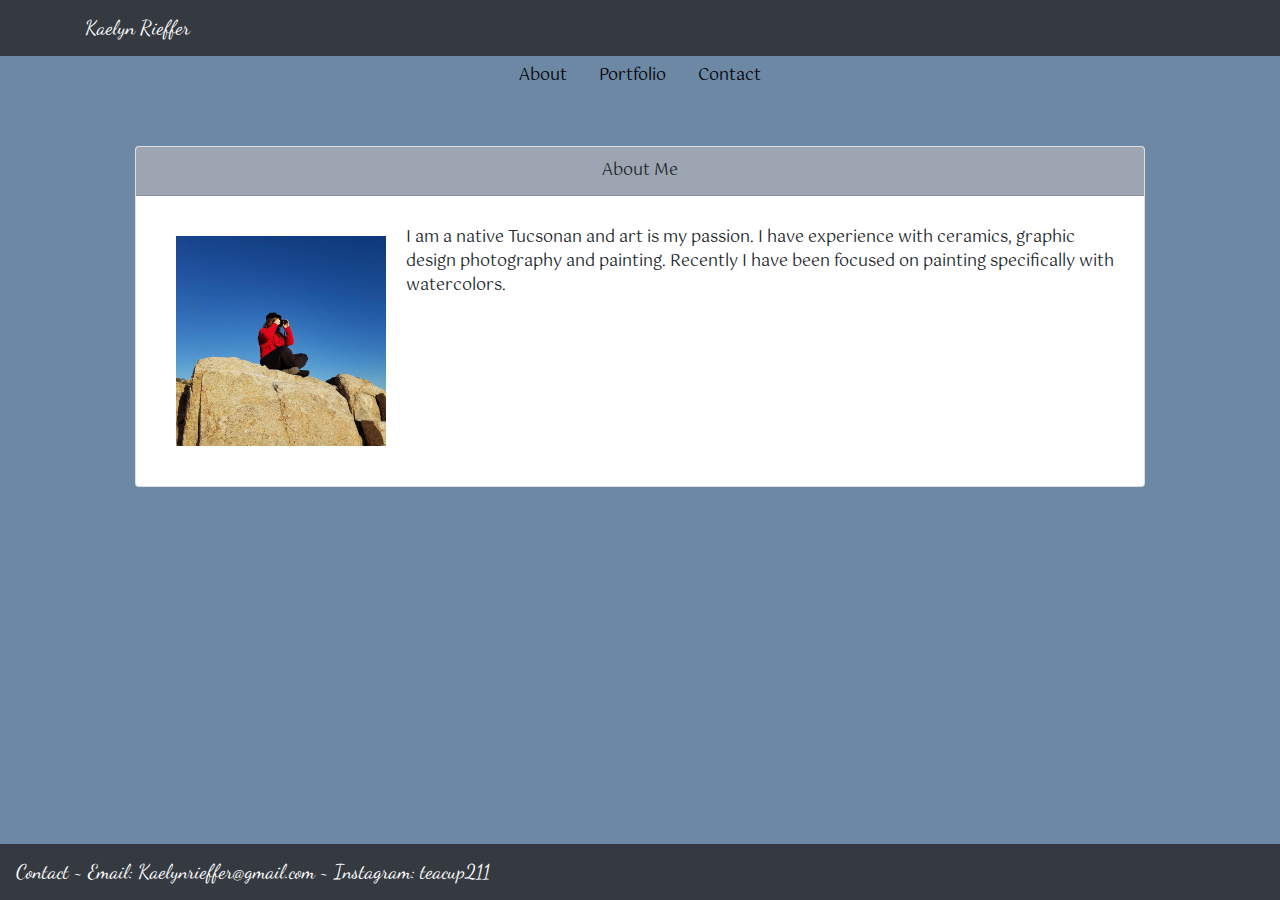
<file: index.html>
<!DOCTYPE html>
<html lang="en">

<head>
    <meta charset="UTF-8">
    <meta name="viewport" content="width=device-width, initial-scale=1.0">
    <link rel="stylesheet" href="https://stackpath.bootstrapcdn.com/bootstrap/4.4.1/css/bootstrap.min.css"
        integrity="sha384-Vkoo8x4CGsO3+Hhxv8T/Q5PaXtkKtu6ug5TOeNV6gBiFeWPGFN9MuhOf23Q9Ifjh" crossorigin="anonymous">
    <link rel="stylesheet" href="02.css">
    <link href="https://fonts.googleapis.com/css2?family=Dancing+Script:wght@600&display=swap" rel="stylesheet">
    <link href="https://fonts.googleapis.com/css2?family=Dancing+Script:wght@600&family=Gotu&display=swap"
        rel="stylesheet">

    <title>About Me</title>

    <header class="navbar navbar-expand-lg navbar-dark bg-dark">
        <div class="container">
            <a class="navbar-brand" href="./index.html" >Kaelyn Rieffer</a>
        </div>
    </header>

    <nav>
        <ul class="nav justify-content-center">
            <li class="nav-item">
                <a class="nav-link active" href="./index.html">About</a>
            </li>
            <li class="nav-item">
                <a class="nav-link" href="./portfolio.html">Portfolio</a>
            </li>
            <li class="nav-item">
                <a class="nav-link" href="./contact.html">Contact</a>
            </li>
        </ul>
    </nav>
</head>

<body>
    <section class="container" style="text-align: center;">
        <article class="card">
            <header class="card-header">
                About Me
            </header>
            <main class="card-body">
                <img src="./myimages/IMG_20180226_202959_616.jpg" class="card-img-top" alt="picture of Kaelyn Rieffer">
                <p class="card-text">
                    I am a native Tucsonan and art is my passion. I have experience with ceramics, graphic design photography and painting. Recently I have been focused on painting specifically with watercolors. 
                </p>
            </main>
        </article>
    </section>

    <script src="https://code.jquery.com/jquery-3.4.1.slim.min.js"
        integrity="sha384-J6qa4849blE2+poT4WnyKhv5vZF5SrPo0iEjwBvKU7imGFAV0wwj1yYfoRSJoZ+n"
        crossorigin="anonymous"></script>
    <script src="https://cdn.jsdelivr.net/npm/popper.js@1.16.0/dist/umd/popper.min.js"
        integrity="sha384-Q6E9RHvbIyZFJoft+2mJbHaEWldlvI9IOYy5n3zV9zzTtmI3UksdQRVvoxMfooAo"
        crossorigin="anonymous"></script>
    <script src="https://stackpath.bootstrapcdn.com/bootstrap/4.4.1/js/bootstrap.min.js"
        integrity="sha384-wfSDF2E50Y2D1uUdj0O3uMBJnjuUD4Ih7YwaYd1iqfktj0Uod8GCExl3Og8ifwB6"
        crossorigin="anonymous"></script>
</body>

<!-- my footer needs to be adjusted for mobile still -->
<footer
     class="navbar fixed-bottom navbar-dark bg-dark">
        
    <a class="navbar-brand" href="./contact.html">
        Contact ~ Email: Kaelynrieffer@gmail.com ~ Instagram: teacup211</a>
</footer>

</html>
</file>
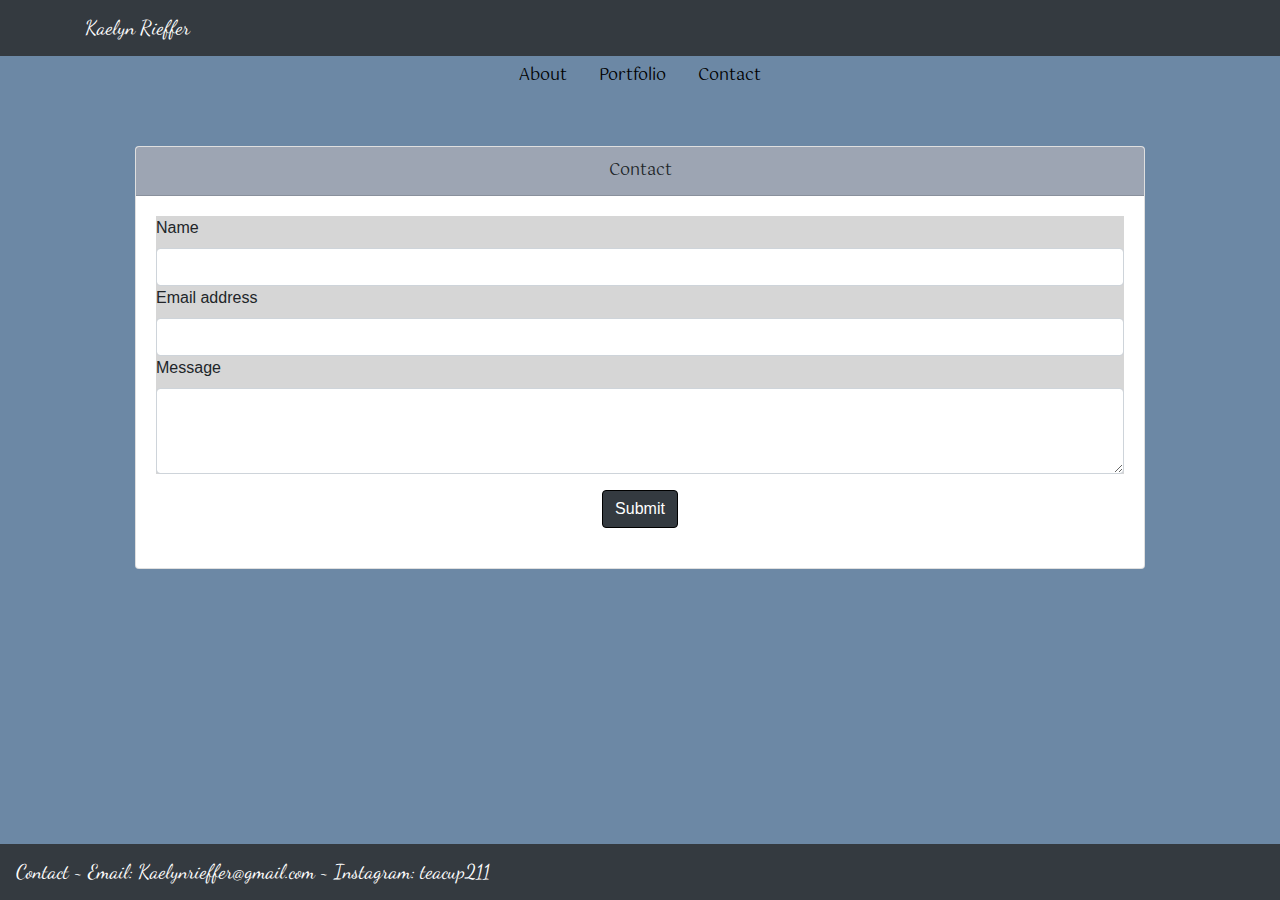
<file: contact.html>
<!DOCTYPE html>
<html lang="en">

<head>
    <meta charset="UTF-8">
    <meta name="viewport" content="width=device-width, initial-scale=1.0">
    <link rel="stylesheet" href="https://stackpath.bootstrapcdn.com/bootstrap/4.4.1/css/bootstrap.min.css"
        integrity="sha384-Vkoo8x4CGsO3+Hhxv8T/Q5PaXtkKtu6ug5TOeNV6gBiFeWPGFN9MuhOf23Q9Ifjh" crossorigin="anonymous">
    <link rel="stylesheet" href="02.css">
    <link href="https://fonts.googleapis.com/css2?family=Dancing+Script:wght@600&display=swap" rel="stylesheet">
    <link href="https://fonts.googleapis.com/css2?family=Dancing+Script:wght@600&family=Gotu&display=swap"
        rel="stylesheet">

    <title>Contact</title>
    <header class="navbar navbar-expand-lg navbar-dark bg-dark">
        <div class="container">
            <a class="navbar-brand" href="./index.html">Kaelyn Rieffer</a>
        </div>
    </header>
    <nav>
        <ul class="nav justify-content-center">
            <li class="nav-item">
                <a class="nav-link active" href="./index.html">About</a>
            </li>
            <li class="nav-item">
                <a class="nav-link" href="./portfolio.html">Portfolio</a>
            </li>
            <li class="nav-item">
                <a class="nav-link" href="./contact.html">Contact</a>
            </li>
        </ul>
    </nav>
</head>

<body>
    <main class="container">
        <div class="card">
            <header class="card-header">
                Contact
            </header>
            <section class="card-body">
                <article class="form-group">
                    <form>
                        <label for="exampleInputEmail1">Name</label>
                        <input type="email" class="form-control" id="exampleInputEmail1" aria-describedby="emailHelp">

                        <label for="exampleInputPassword1">Email address</label>
                        <input type="password" class="form-control" id="exampleInputPassword1">

                        <label for="exampleFormControlTextarea1">Message</label>
                        <textarea class="form-control" id="exampleFormControlTextarea1" rows="3"></textarea>
                    </form>
                </article>
                <button type="submit" class="btn btn-primary">Submit</button>
            </section>
        </div>
    </main>

    <script src="https://code.jquery.com/jquery-3.4.1.slim.min.js"
        integrity="sha384-J6qa4849blE2+poT4WnyKhv5vZF5SrPo0iEjwBvKU7imGFAV0wwj1yYfoRSJoZ+n"
        crossorigin="anonymous"></script>
    <script src="https://cdn.jsdelivr.net/npm/popper.js@1.16.0/dist/umd/popper.min.js"
        integrity="sha384-Q6E9RHvbIyZFJoft+2mJbHaEWldlvI9IOYy5n3zV9zzTtmI3UksdQRVvoxMfooAo"
        crossorigin="anonymous"></script>
    <script src="https://stackpath.bootstrapcdn.com/bootstrap/4.4.1/js/bootstrap.min.js"
        integrity="sha384-wfSDF2E50Y2D1uUdj0O3uMBJnjuUD4Ih7YwaYd1iqfktj0Uod8GCExl3Og8ifwB6"
        crossorigin="anonymous"></script>
</body>
<footer
     class="navbar fixed-bottom navbar-dark bg-dark">
    <a class="navbar-brand" href="./contact.html">
        Contact ~ Email: Kaelynrieffer@gmail.com ~ Instagram: teacup211</a>
    </footer>

</html>
</file>
<file: 02.css>
body { 
    background-color: #6c88a5;
}

.navbar-brand {
    font-family: 'Dancing Script', cursive;
}

.card-header {
    background: #9da5b3;
    font-family: 'Dancing Script', cursive;
    font-family: 'Gotu', sans-serif;
}

a {
    color: black;
    font-family: 'Gotu', sans-serif;
}

p {
    text-align: left;
    margin: 10px;
    font-family: 'Gotu', sans-serif;
}

.form-group {
    text-align: left;
    background-color: #d6d6d6;
}

.card-body {
    align-self: auto;
}

.card img{
    float: left;
    display: block;
    padding: 20px;
    max-width: 250px;
}

.btn-primary {
    background-color: #343a40;
    border-color: black;
    margin-bottom: 20px;
}

.container {
    text-align: center;

}
.form-group {
    align-self: center;
    text-align: left;
}

.card { 
    margin: 50px;
    align-content: center;
}
</file>
